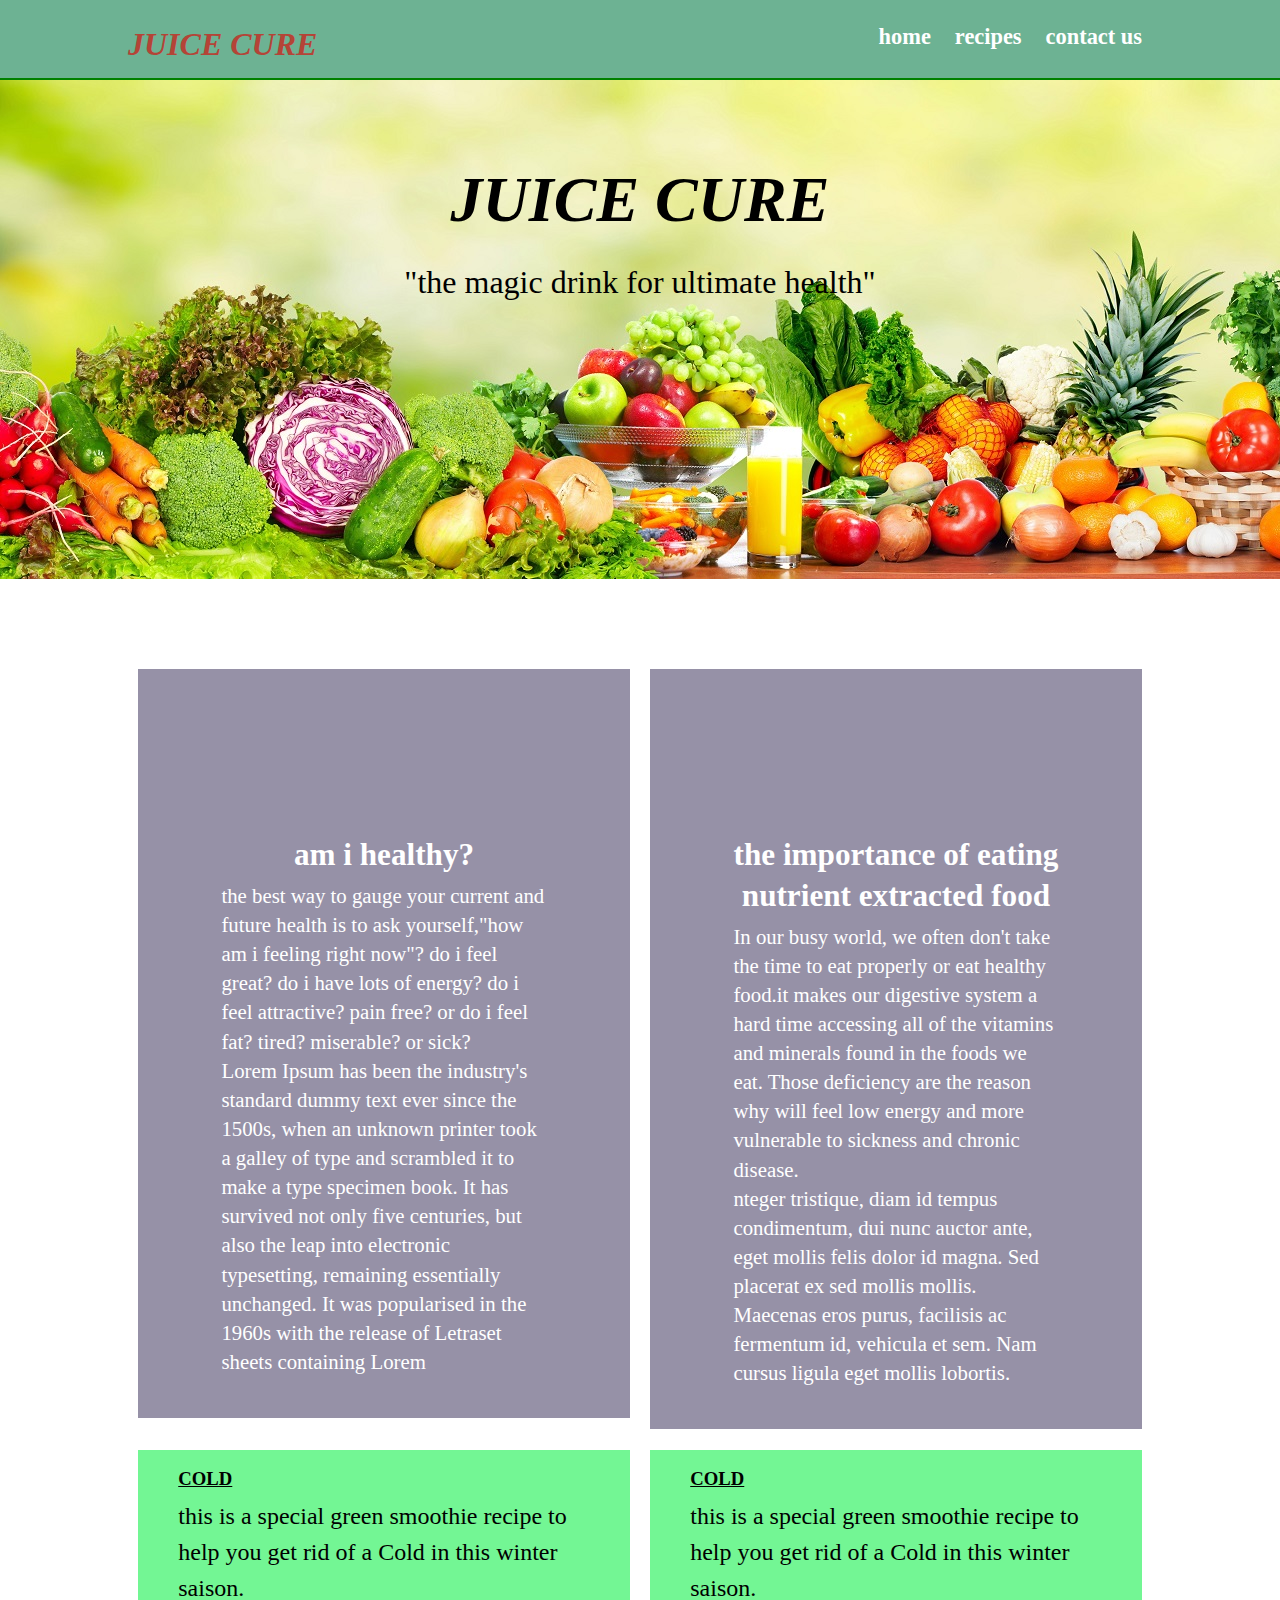
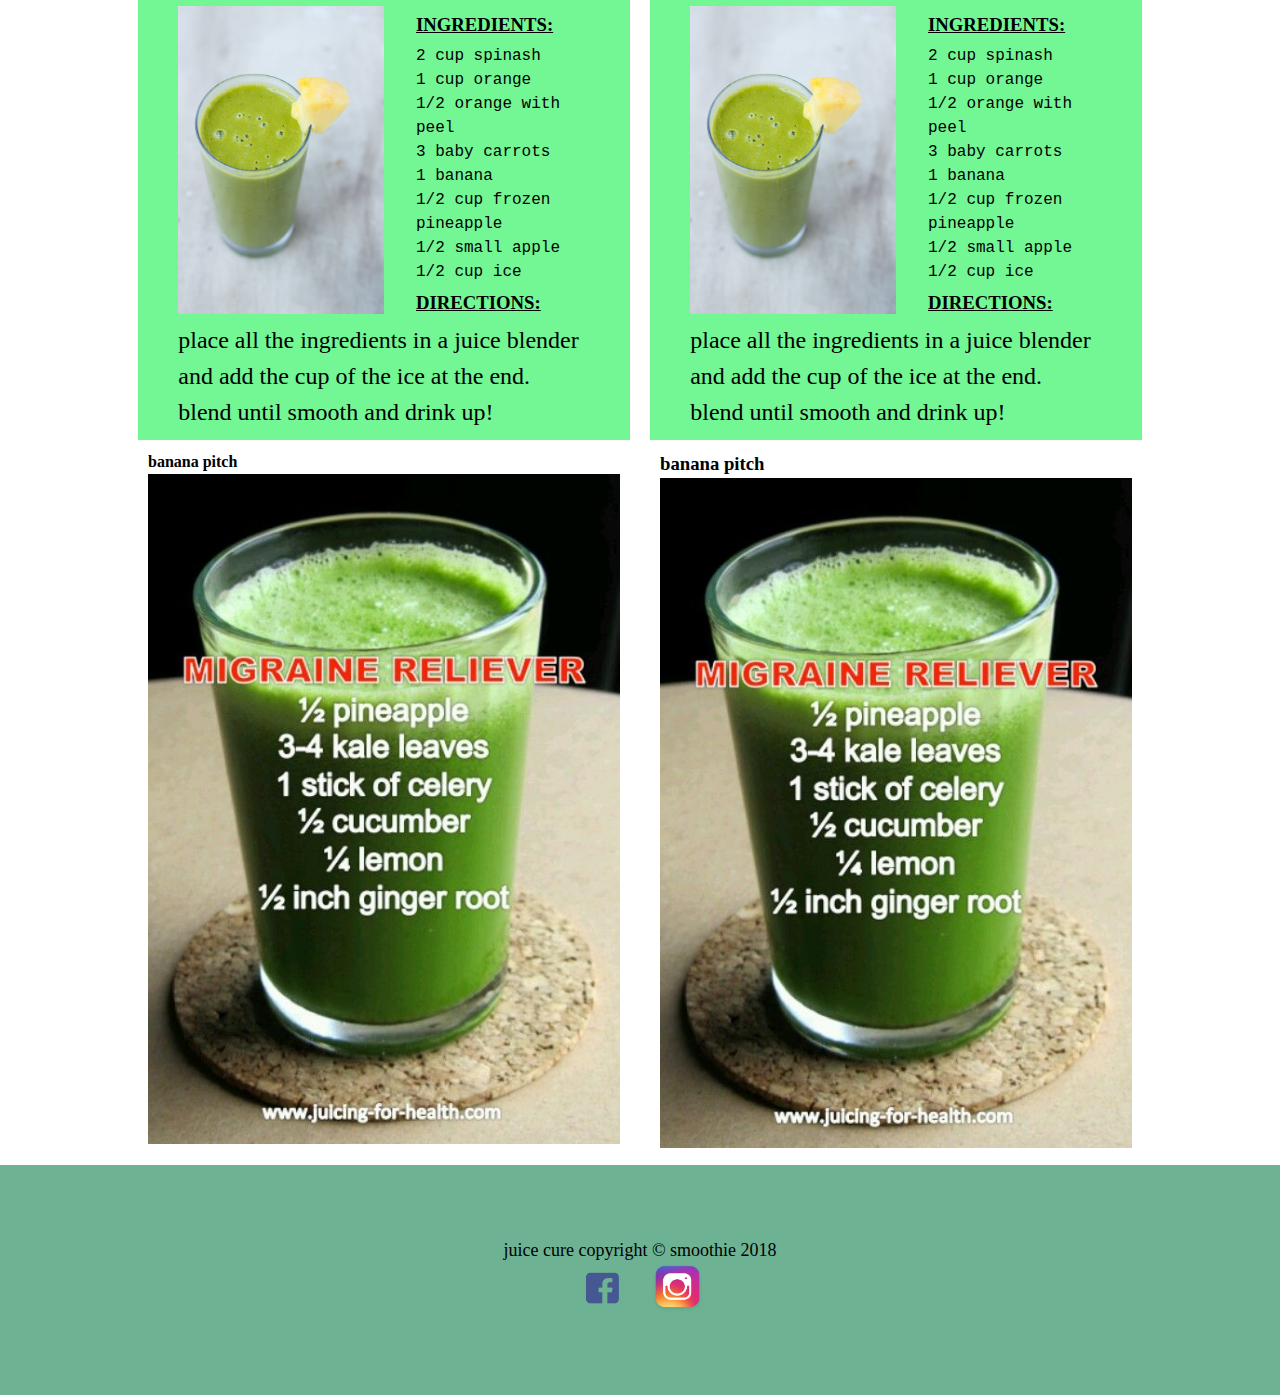
<file: unit 8/index.html>
<!DOCTYPE html>
<html>
<head>
          <meta charset="utf-8">
          <meta name="viewport" content="width=device-width, initial-scale=1">
          <title>JUICE CURE</title>
          <link href="css/style.css" rel="stylesheet" type="text/css">
          <link href="css/style.css" rel="stylesheet" type="reset/css">
</head>

<body>
     <header>
        <div class="contenaire">
             <div id="logo">
                 <h1>JUICE CURE</h1>
             </div>
             
             <nav>
                 <a href="#">home</a>
                 <a href="#recipes">recipes</a>
                 <a href="#">contact us</a>
             </nav>   
        </div>
     </header>
    
  
     <aside id="title">
             <div class="contenaire">
                 <h1 id="lol">JUICE CURE</h1>
                 <p>"the magic drink for ultimate health"</p>
             </div>

     </aside>
      

  <div id="wrapper">

     <section id="main" class="clearfix"> 
               <div class="contenaire">
                <div class="box">
                  <h2>am i healthy?</h2>
                  <p>the best way to gauge your current and future health is to ask yourself,"how am i feeling right now"? do i feel great? do i have lots of energy? do i feel attractive? pain free? or do i feel fat? tired? miserable? or sick?</p>

                  <p> Lorem Ipsum has been the industry's standard dummy text ever since the 1500s, when an unknown printer took a galley of type and scrambled it to make a type specimen book. It has survived not only five centuries, but also the leap into electronic typesetting, remaining essentially unchanged. It was popularised in the 1960s with the release of Letraset sheets containing Lorem </p>
                </div>

                <div class="box" >
                 <h2>the importance of eating nutrient extracted food</h2>
                 <p>In our busy world, we often don't take the time to eat properly or eat healthy food.it makes our digestive system a hard  time accessing all of the vitamins and minerals found in the foods we eat. Those deficiency are the reason why will feel low energy and more vulnerable to sickness and chronic disease.</p>

                 <p>nteger tristique, diam id tempus condimentum, dui nunc auctor ante, eget mollis felis dolor id magna. Sed placerat ex sed mollis mollis. Maecenas eros purus, facilisis ac fermentum id, vehicula et sem. Nam cursus ligula eget mollis lobortis.</p>
               </div>    
             </div>
    </section>



    <section id="first" class="clearfix">
            <div class="contenaire">
               <div class="demo">
                <h3>COLD</h3>
                <p>this is a special green smoothie recipe to help you get rid of a Cold in this winter saison.</p>
                <img src="images/cold.jpg" alt="Smoothie for curing the common cold">  
                <h3>INGREDIENTS:</h3>
                <ul>
                        <li>2 cup spinash</li>
                        <li>1 cup orange</li>
                        <li>1/2 orange with peel</li>
                        <li>3 baby carrots</li>
                        <li>1 banana</li>
                        <li>1/2 cup frozen pineapple</li>
                        <li>1/2 small apple</li>
                        <li>1/2 cup ice</li>
                </ul>     
                <h3>DIRECTIONS:</h3>  
                <p>place all the ingredients in a juice blender and add the cup of the ice at the end.<br>blend until smooth and drink up!</p> 
              </div>

              <div class="demo">
                 <h3>COLD</h3>
                 <p>this is a special green smoothie recipe to help you get rid of a Cold in this winter saison.</p>
                 <img src="images/cold.jpg" alt="Smoothie for curing the common cold">  
                 <h3>INGREDIENTS:</h3>
                    <ul>
                          <li>2 cup spinash</li>
                          <li>1 cup orange</li>
                          <li>1/2 orange with peel</li>
                          <li>3 baby carrots</li>
                          <li>1 banana</li>
                          <li>1/2 cup frozen pineapple</li>
                          <li>1/2 small apple</li>
                          <li>1/2 cup ice</li>
                    </ul>     
                 <h3>DIRECTIONS:</h3>  
                 <p>place all the ingredients in a juice blender and add the cup of the ice at the end.<br>blend until smooth and drink up!</p> 
              </div>
            </div>
   </section>

    <section id="second" class="clearfix">
        <div class="contenaire">
            <div class="photo">
                   <h4>banana pitch</h4>   
                 <img src="images/migraine.jpg" alt="banana pitch" >
                 
             </div>


             <div class="photo">
                         <h3>banana pitch</h3>   
                         <img src="images/migraine.jpg" alt="banana pitch" >
                         
             </div>
         
          </div>
    </section>

</div>
</body>
 <footer> 
     <div>
        <p>juice cure copyright &copy; smoothie 2018</p>
        <a href="https://www.facebook.com/"><img src="images/fb-logo.png" atl="facebook"></a>
        <a href="https://www.instagram.com/drinkingtohealth/?hl=en"><img src="images/instagram.png" alt="instagram"></a>
      </div>  
    
 </footer>

</html>
</file>
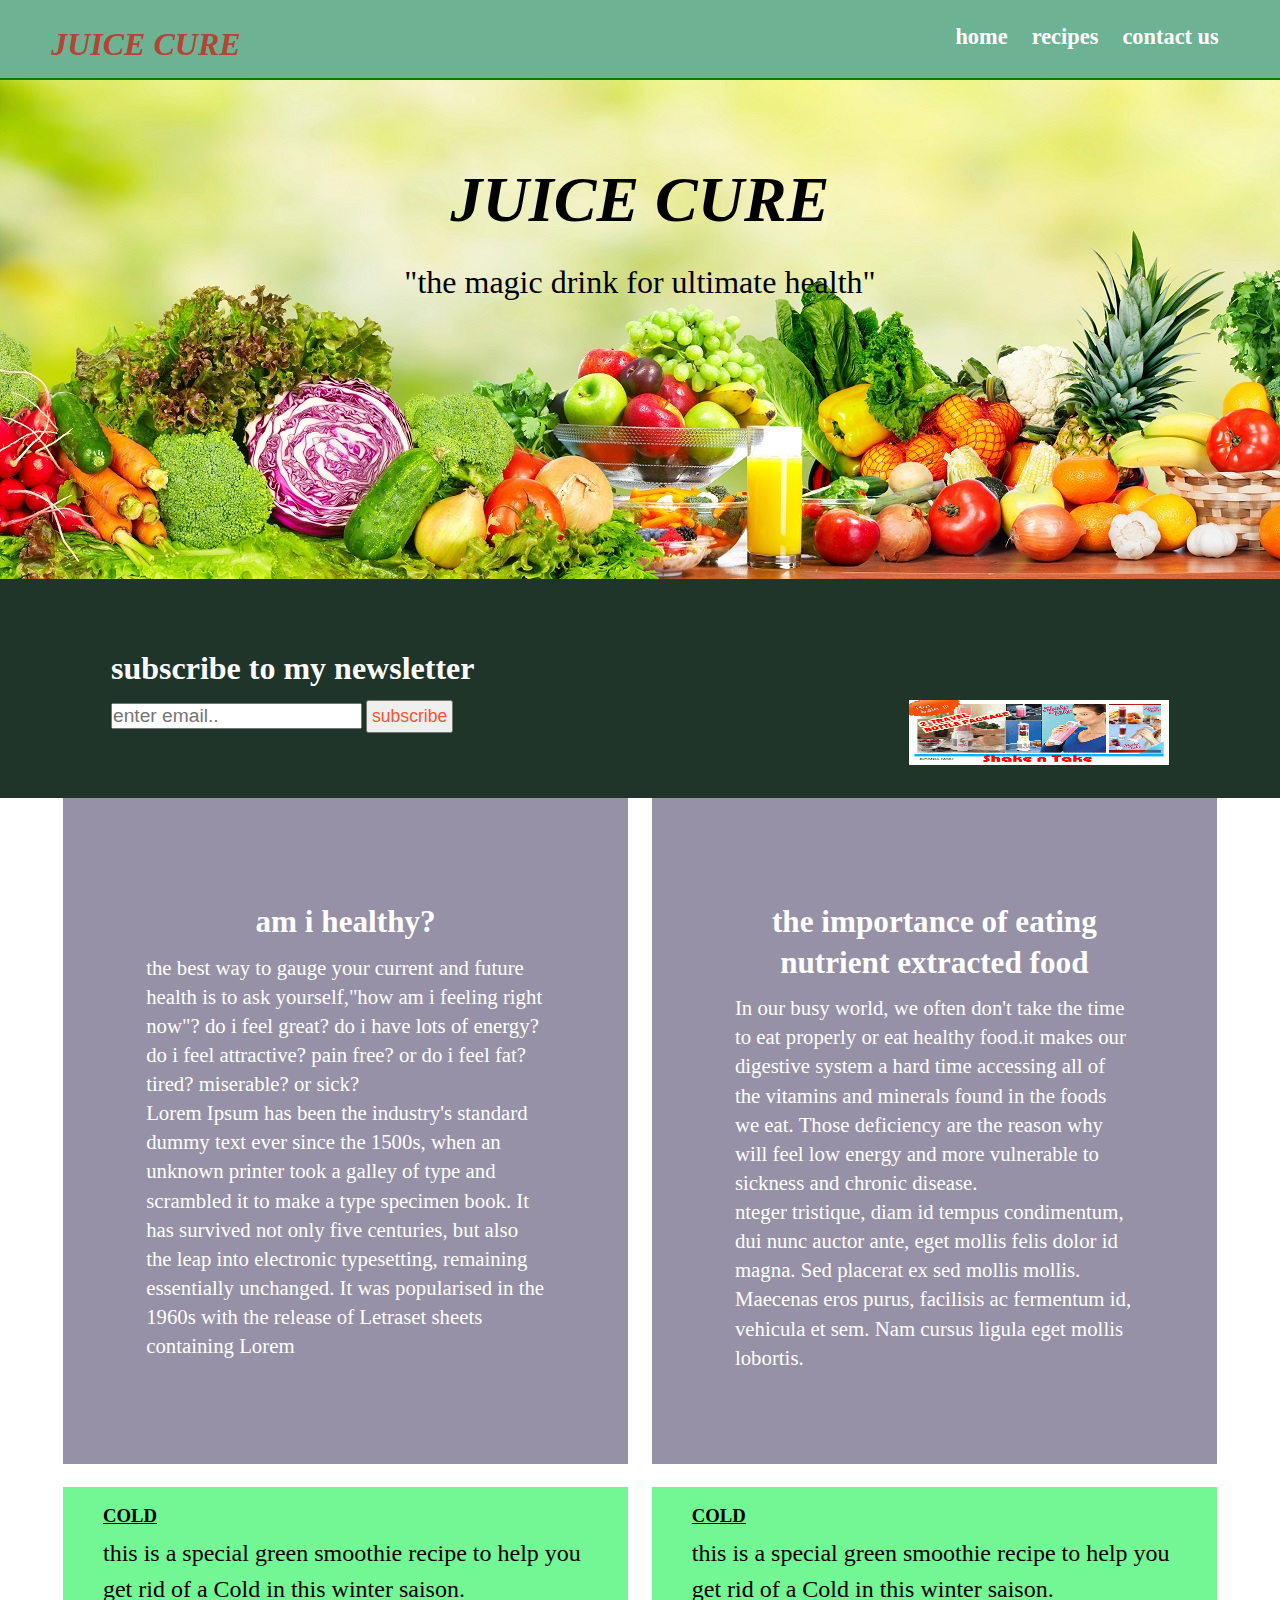
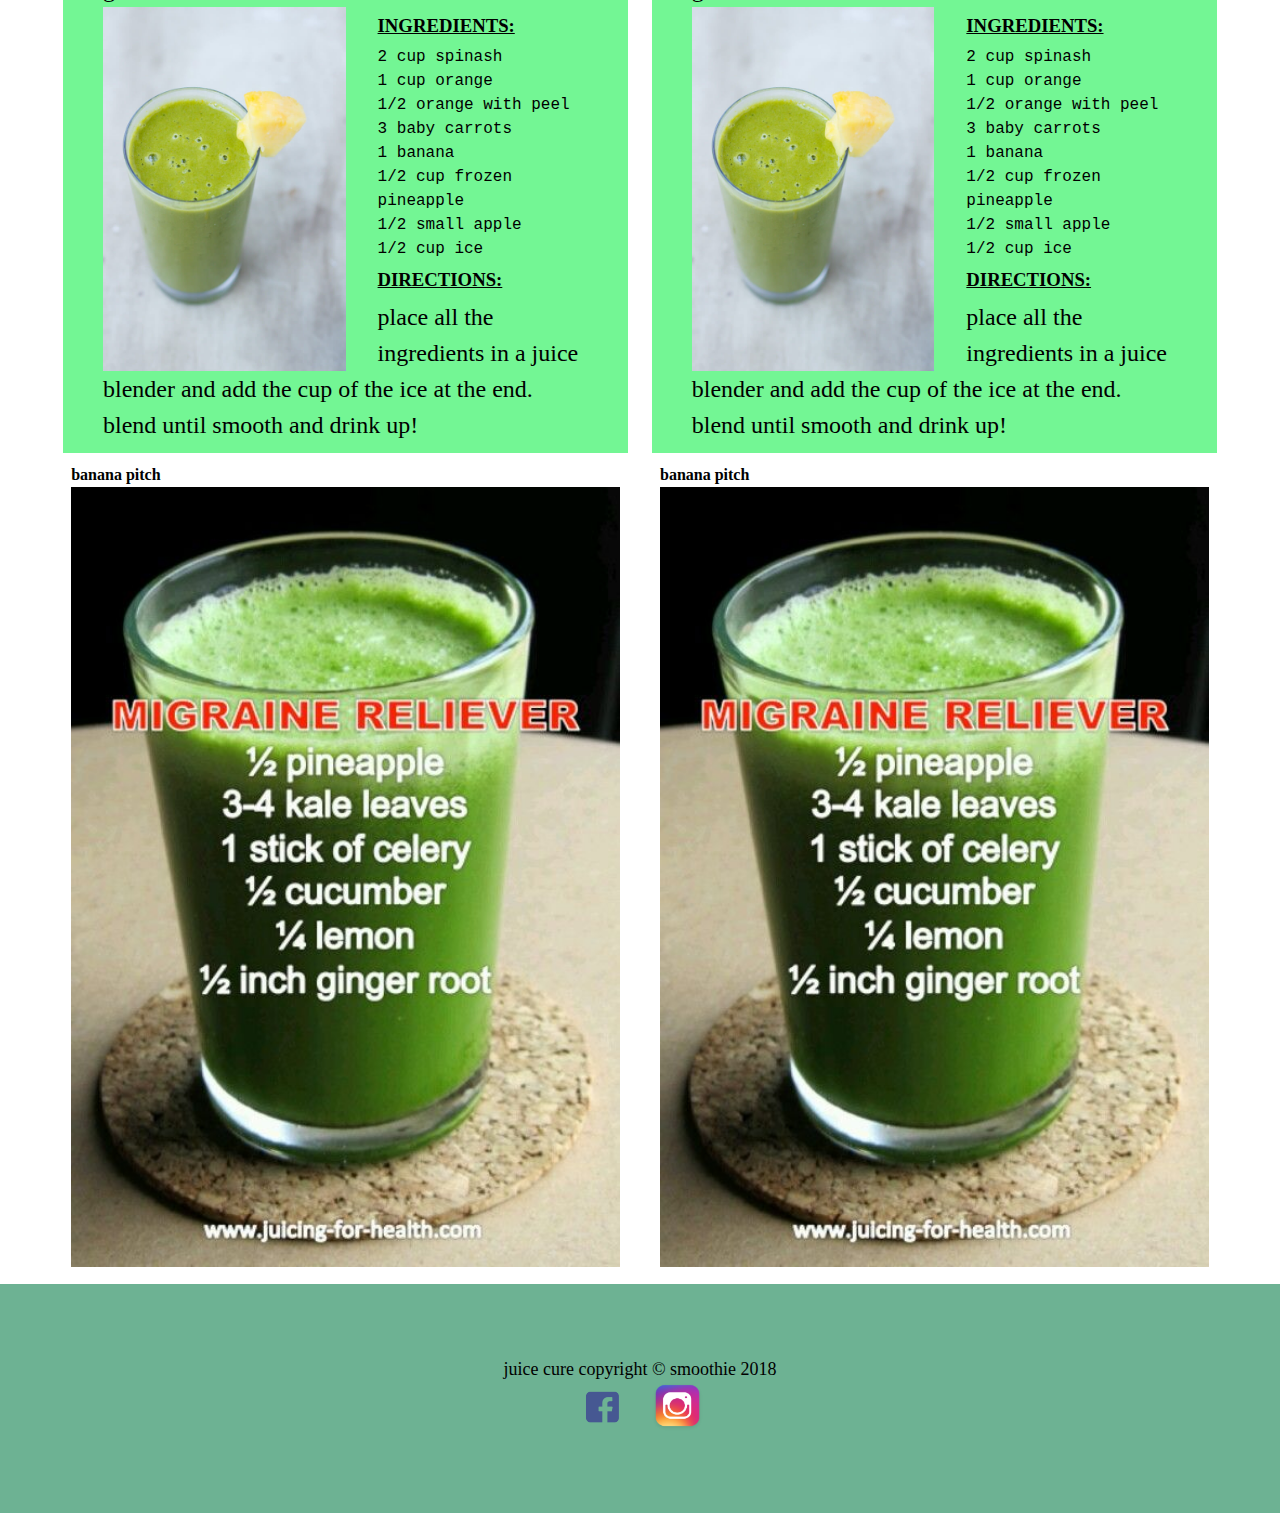
<file: unit 9 final project/index.html>
<!DOCTYPE html>
<html>
<head>
          <meta charset="utf-8">
          <meta name="viewport" content="width=device-width, initial-scale=1">
          <title>JUICE CURE</title>
          <link href="css/style.css" rel="stylesheet" type="text/css">
          <link href="css/style.css" rel="stylesheet" type="reset/css">
</head>

<body>
     <header>
        <div class="contenaire">
             <div id="logo">
                 <h1>JUICE CURE</h1>
             </div>
             
             <nav>
                 <a href="#">home</a>
                 <a href="#">recipes</a>
                 <a href="#">contact us</a>
             </nav>   
        </div>
     </header>
    
  
     <aside id="title">
             <div class="contenaire">
                 <h1 id="lol">JUICE CURE</h1>
                 <p>"the magic drink for ultimate health"</p>
             </div>

     </aside>

     <section id="newsletter"> 
       <div class="contenaire">
            <h1>subscribe to my newsletter</h1>
            <img src="images/shake.gif" atl="advertise">
          <form>   
            <input type="email" name="email" placeholder="enter email..">
            <button type="submit" class="edit">subscribe</button>
          </form>
      </div>
     </section>
      

  <div id="wrapper">

     <section id="main" class="clearfix"> 
               <div class="contenaire">
                <div class="box">
                  <h2>am i healthy?</h2>
                  <p>the best way to gauge your current and future health is to ask yourself,"how am i feeling right now"? do i feel great? do i have lots of energy? do i feel attractive? pain free? or do i feel fat? tired? miserable? or sick?</p>

                  <p> Lorem Ipsum has been the industry's standard dummy text ever since the 1500s, when an unknown printer took a galley of type and scrambled it to make a type specimen book. It has survived not only five centuries, but also the leap into electronic typesetting, remaining essentially unchanged. It was popularised in the 1960s with the release of Letraset sheets containing Lorem </p>
                </div>

                <div class="box" >
                 <h2>the importance of eating nutrient extracted food</h2>
                 <p>In our busy world, we often don't take the time to eat properly or eat healthy food.it makes our digestive system a hard  time accessing all of the vitamins and minerals found in the foods we eat. Those deficiency are the reason why will feel low energy and more vulnerable to sickness and chronic disease.</p>

                 <p>nteger tristique, diam id tempus condimentum, dui nunc auctor ante, eget mollis felis dolor id magna. Sed placerat ex sed mollis mollis. Maecenas eros purus, facilisis ac fermentum id, vehicula et sem. Nam cursus ligula eget mollis lobortis.</p>
               </div>    
             </div>
    </section>



    <section id="first" class="clearfix">
            <div class="contenaire">
               <div class="demo">
                <h3>COLD</h3>
                <p>this is a special green smoothie recipe to help you get rid of a Cold in this winter saison.</p>
                <img src="images/cold.jpg" alt="Smoothie for curing the common cold">  
                <h3>INGREDIENTS:</h3>
                <ul>
                        <li>2 cup spinash</li>
                        <li>1 cup orange</li>
                        <li>1/2 orange with peel</li>
                        <li>3 baby carrots</li>
                        <li>1 banana</li>
                        <li>1/2 cup frozen pineapple</li>
                        <li>1/2 small apple</li>
                        <li>1/2 cup ice</li>
                </ul>     
                <h3>DIRECTIONS:</h3>  
                <p>place all the ingredients in a juice blender and add the cup of the ice at the end.<br>blend until smooth and drink up!</p> 
              </div>

              <div class="demo">
                 <h3>COLD</h3>
                 <p>this is a special green smoothie recipe to help you get rid of a Cold in this winter saison.</p>
                 <img src="images/cold.jpg" alt="Smoothie for curing the common cold">  
                 <h3>INGREDIENTS:</h3>
                    <ul>
                          <li>2 cup spinash</li>
                          <li>1 cup orange</li>
                          <li>1/2 orange with peel</li>
                          <li>3 baby carrots</li>
                          <li>1 banana</li>
                          <li>1/2 cup frozen pineapple</li>
                          <li>1/2 small apple</li>
                          <li>1/2 cup ice</li>
                    </ul>     
                 <h3>DIRECTIONS:</h3>  
                 <p>place all the ingredients in a juice blender and add the cup of the ice at the end.<br>blend until smooth and drink up!</p> 
              </div>
            </div>
   </section>

    <section id="second" class="clearfix">
        <div class="contenaire">
            <div class="photo">
                   <h4>banana pitch</h4>   
                 <img src="images/migraine.jpg" alt="banana pitch" >
                 
             </div>


             <div class="photo">
                         <h4>banana pitch</h4>   
                         <img src="images/migraine.jpg" alt="banana pitch" >
                         
             </div>
         
          </div>
    </section>

</div>
 <footer> 
     <div>
        <p>juice cure copyright &copy; smoothie 2018</p>
        <a href="https://www.facebook.com/" target="_blank"><img src="images/fb-logo.png" atl="facebook"></a>
        <a href="https://www.instagram.com/drinkingtohealth/?hl=en"><img src="images/instagram.png" alt="instagram"></a>
      </div>  
    
 </footer>
</body>


</html>
</file>
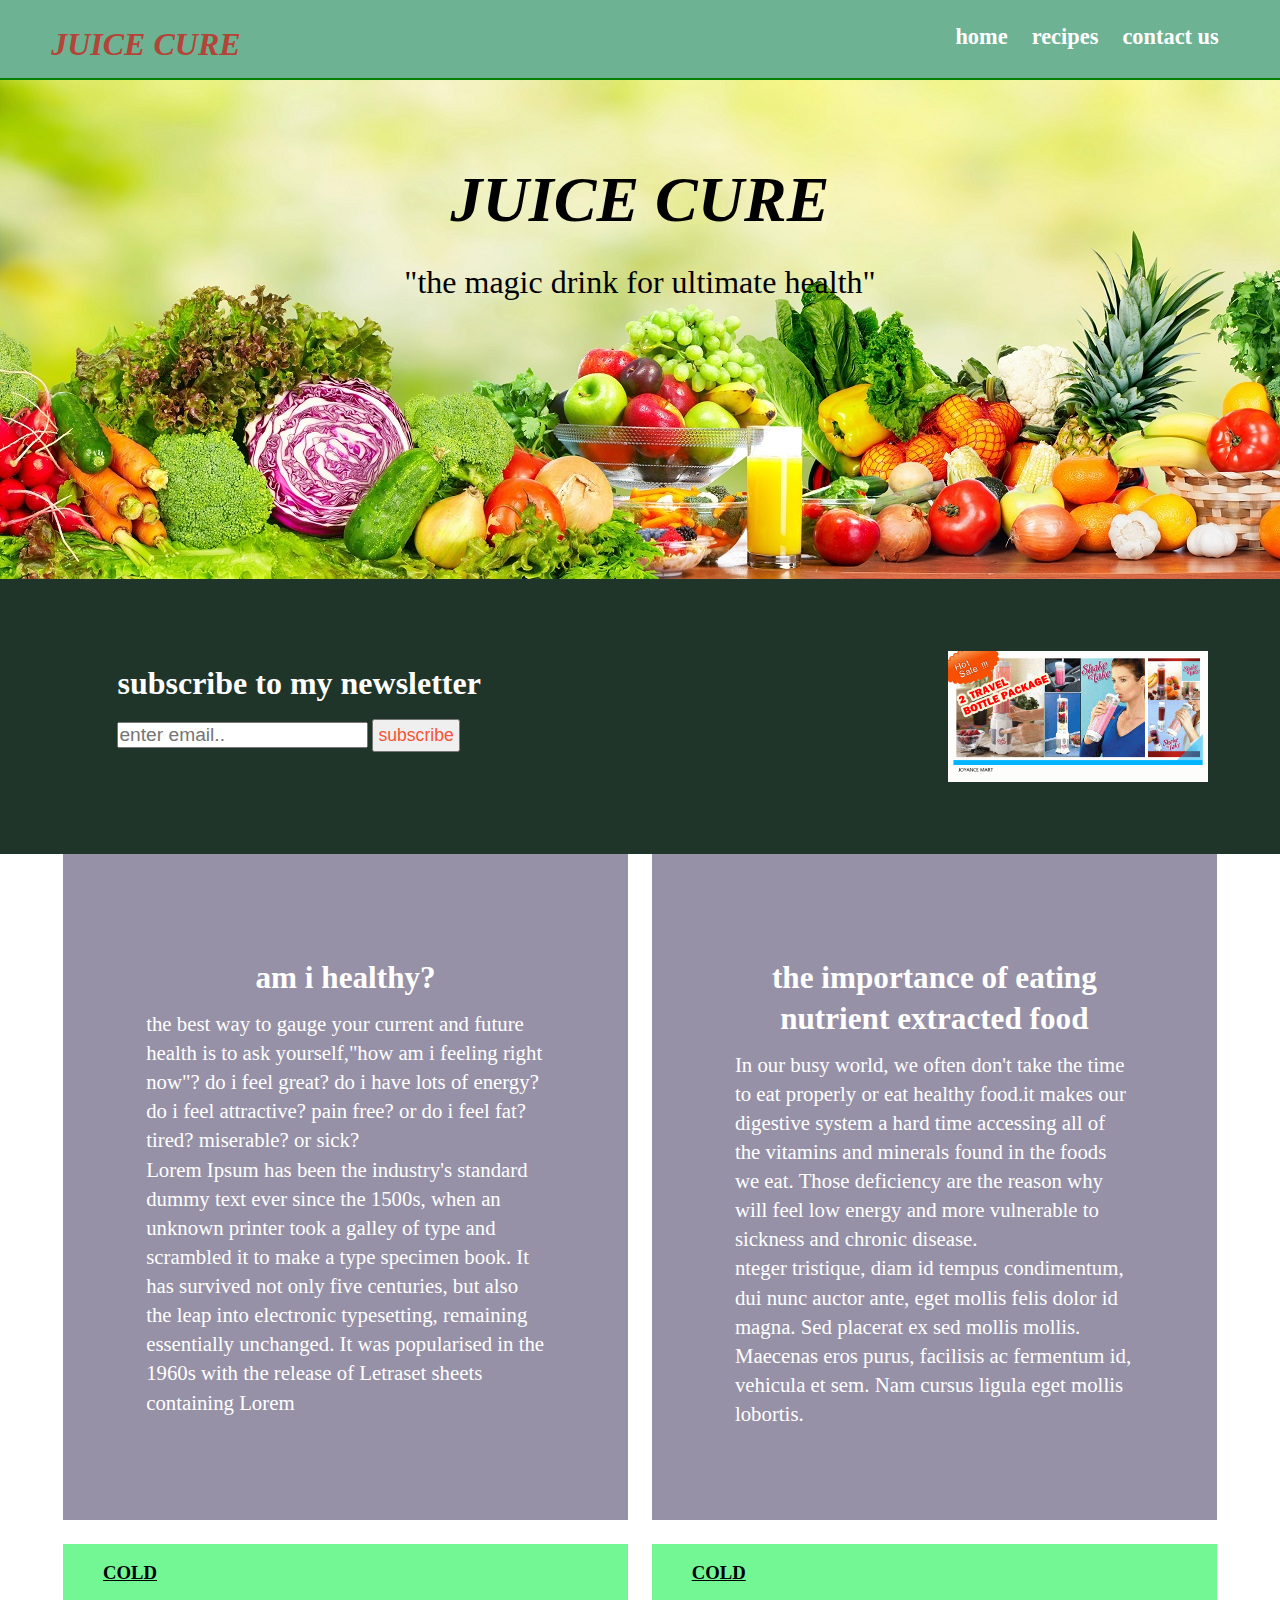
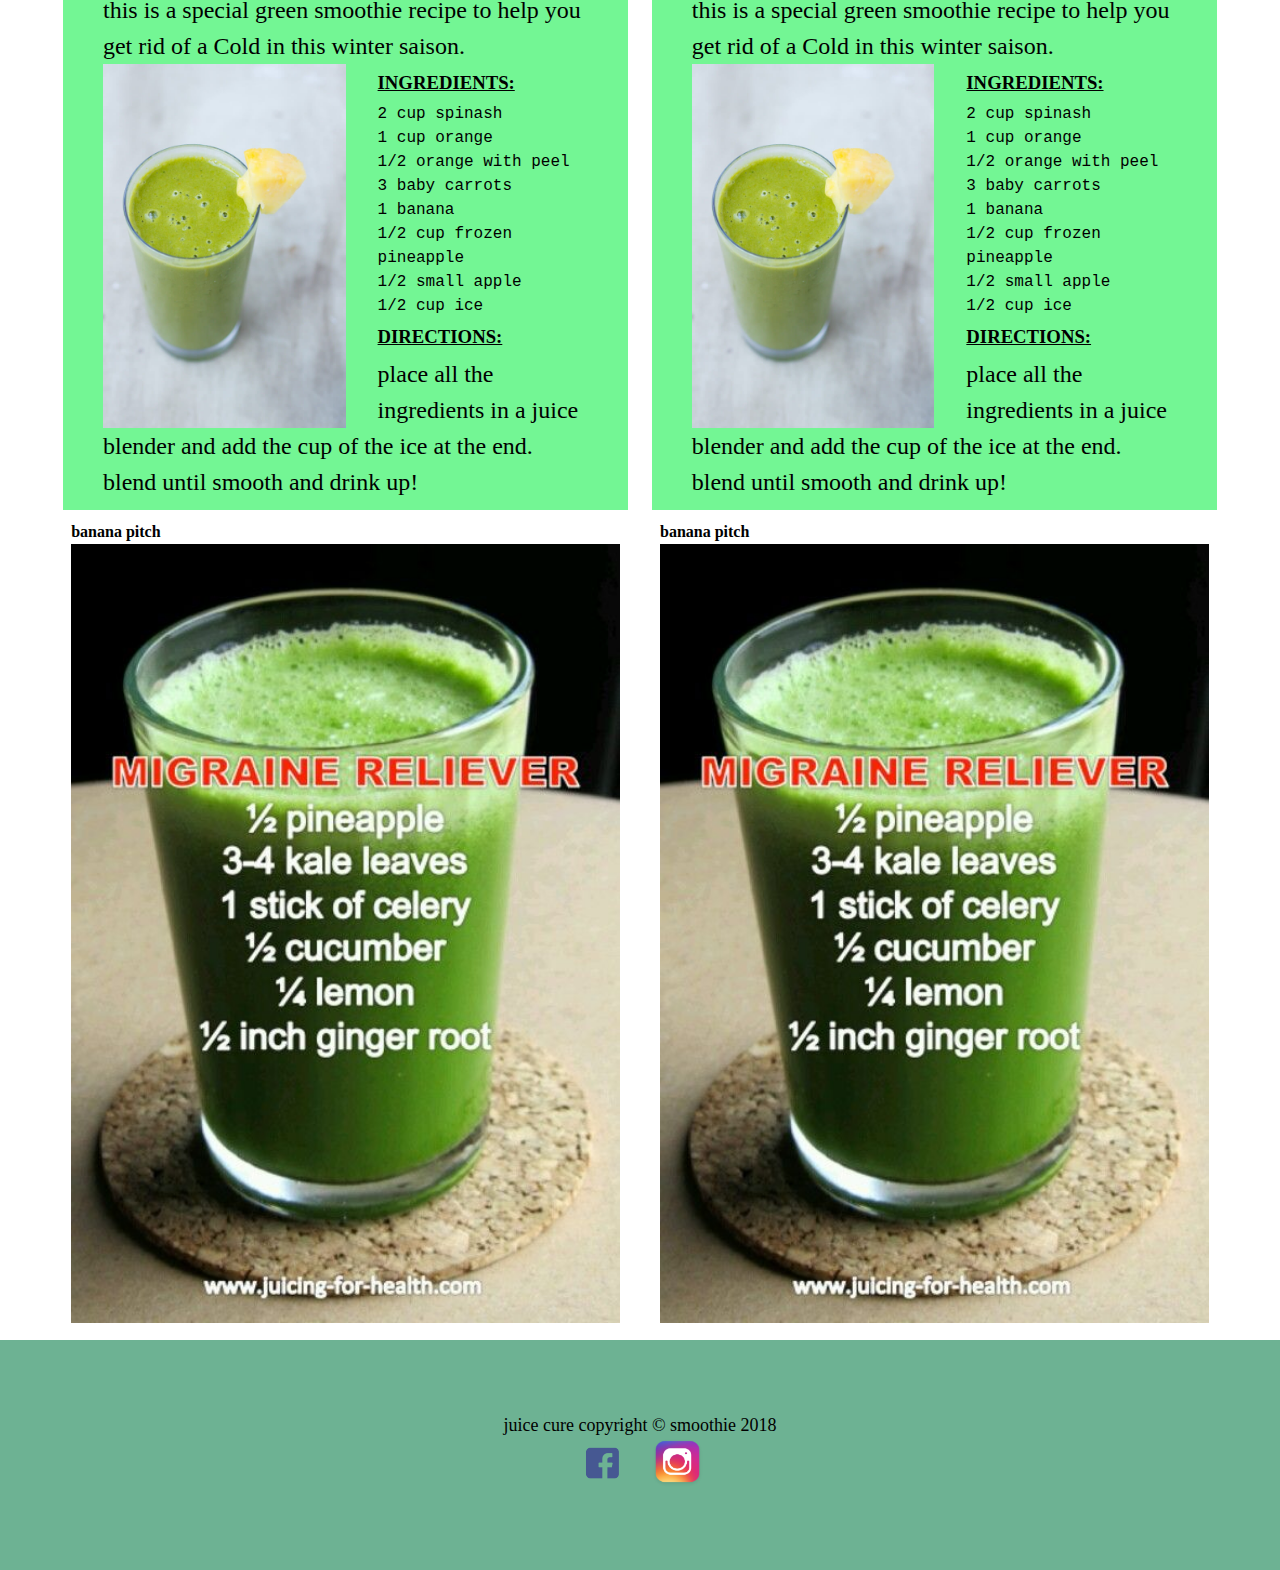
<file: unit 9/index.html>
<!DOCTYPE html>
<html>
<head>
          <meta charset="utf-8">
          <meta name="viewport" content="width=device-width, initial-scale=1">
          <title>JUICE CURE</title>
          <link href="css/style.css" rel="stylesheet" type="text/css">
          <link href="css/style.css" rel="stylesheet" type="reset/css">
</head>

<body>
     <header>
        <div class="contenaire">
             <div id="logo">
                 <h1>JUICE CURE</h1>
             </div>
             
             <nav>
                 <a href="#">home</a>
                 <a href="#">recipes</a>
                 <a href="#">contact us</a>
             </nav>   
        </div>
     </header>
    
  
     <aside id="title">
             <div class="contenaire">
                 <h1 id="lol">JUICE CURE</h1>
                 <p>"the magic drink for ultimate health"</p>
             </div>

     </aside>

     <section id="newsletter" class="clearfix"> 
       <div  class="contenaire">
          <form>  
           <h1>subscribe to my newsletter</h1>
            <input type="email" name="email" placeholder="enter email..">
            <button type="submit" class="edit">subscribe</button>
          </form>
      </div>
      <img src="images/shake.gif" atl="advertise">
     </section>
      

  <div id="wrapper">

     <section id="main" class="clearfix"> 
               <div class="contenaire">
                <div class="box">
                  <h2>am i healthy?</h2>
                  <p>the best way to gauge your current and future health is to ask yourself,"how am i feeling right now"? do i feel great? do i have lots of energy? do i feel attractive? pain free? or do i feel fat? tired? miserable? or sick?</p>

                  <p> Lorem Ipsum has been the industry's standard dummy text ever since the 1500s, when an unknown printer took a galley of type and scrambled it to make a type specimen book. It has survived not only five centuries, but also the leap into electronic typesetting, remaining essentially unchanged. It was popularised in the 1960s with the release of Letraset sheets containing Lorem </p>
                </div>

                <div class="box" >
                 <h2>the importance of eating nutrient extracted food</h2>
                 <p>In our busy world, we often don't take the time to eat properly or eat healthy food.it makes our digestive system a hard  time accessing all of the vitamins and minerals found in the foods we eat. Those deficiency are the reason why will feel low energy and more vulnerable to sickness and chronic disease.</p>

                 <p>nteger tristique, diam id tempus condimentum, dui nunc auctor ante, eget mollis felis dolor id magna. Sed placerat ex sed mollis mollis. Maecenas eros purus, facilisis ac fermentum id, vehicula et sem. Nam cursus ligula eget mollis lobortis.</p>
               </div>    
             </div>
    </section>



    <section id="first" class="clearfix">
            <div class="contenaire">
               <div class="demo">
                <h3>COLD</h3>
                <p>this is a special green smoothie recipe to help you get rid of a Cold in this winter saison.</p>
                <img src="images/cold.jpg" alt="Smoothie for curing the common cold">  
                <h3>INGREDIENTS:</h3>
                <ul>
                        <li>2 cup spinash</li>
                        <li>1 cup orange</li>
                        <li>1/2 orange with peel</li>
                        <li>3 baby carrots</li>
                        <li>1 banana</li>
                        <li>1/2 cup frozen pineapple</li>
                        <li>1/2 small apple</li>
                        <li>1/2 cup ice</li>
                </ul>     
                <h3>DIRECTIONS:</h3>  
                <p>place all the ingredients in a juice blender and add the cup of the ice at the end.<br>blend until smooth and drink up!</p> 
              </div>

              <div class="demo">
                 <h3>COLD</h3>
                 <p>this is a special green smoothie recipe to help you get rid of a Cold in this winter saison.</p>
                 <img src="images/cold.jpg" alt="Smoothie for curing the common cold">  
                 <h3>INGREDIENTS:</h3>
                    <ul>
                          <li>2 cup spinash</li>
                          <li>1 cup orange</li>
                          <li>1/2 orange with peel</li>
                          <li>3 baby carrots</li>
                          <li>1 banana</li>
                          <li>1/2 cup frozen pineapple</li>
                          <li>1/2 small apple</li>
                          <li>1/2 cup ice</li>
                    </ul>     
                 <h3>DIRECTIONS:</h3>  
                 <p>place all the ingredients in a juice blender and add the cup of the ice at the end.<br>blend until smooth and drink up!</p> 
              </div>
            </div>
   </section>

    <section id="second" class="clearfix">
        <div class="contenaire">
            <div class="photo">
                   <h4>banana pitch</h4>   
                 <img src="images/migraine.jpg" alt="banana pitch" >
                 
             </div>


             <div class="photo">
                         <h4>banana pitch</h4>   
                         <img src="images/migraine.jpg" alt="banana pitch" >
                         
             </div>
         
          </div>
    </section>

</div>
 <footer> 
     <div>
        <p>juice cure copyright &copy; smoothie 2018</p>
        <a href="https://www.facebook.com/" target="_blank"><img src="images/fb-logo.png" atl="facebook"></a>
        <a href="https://www.instagram.com/drinkingtohealth/?hl=en"><img src="images/instagram.png" alt="instagram"></a>
      </div>  
    
 </footer>
</body>


</html>
</file>
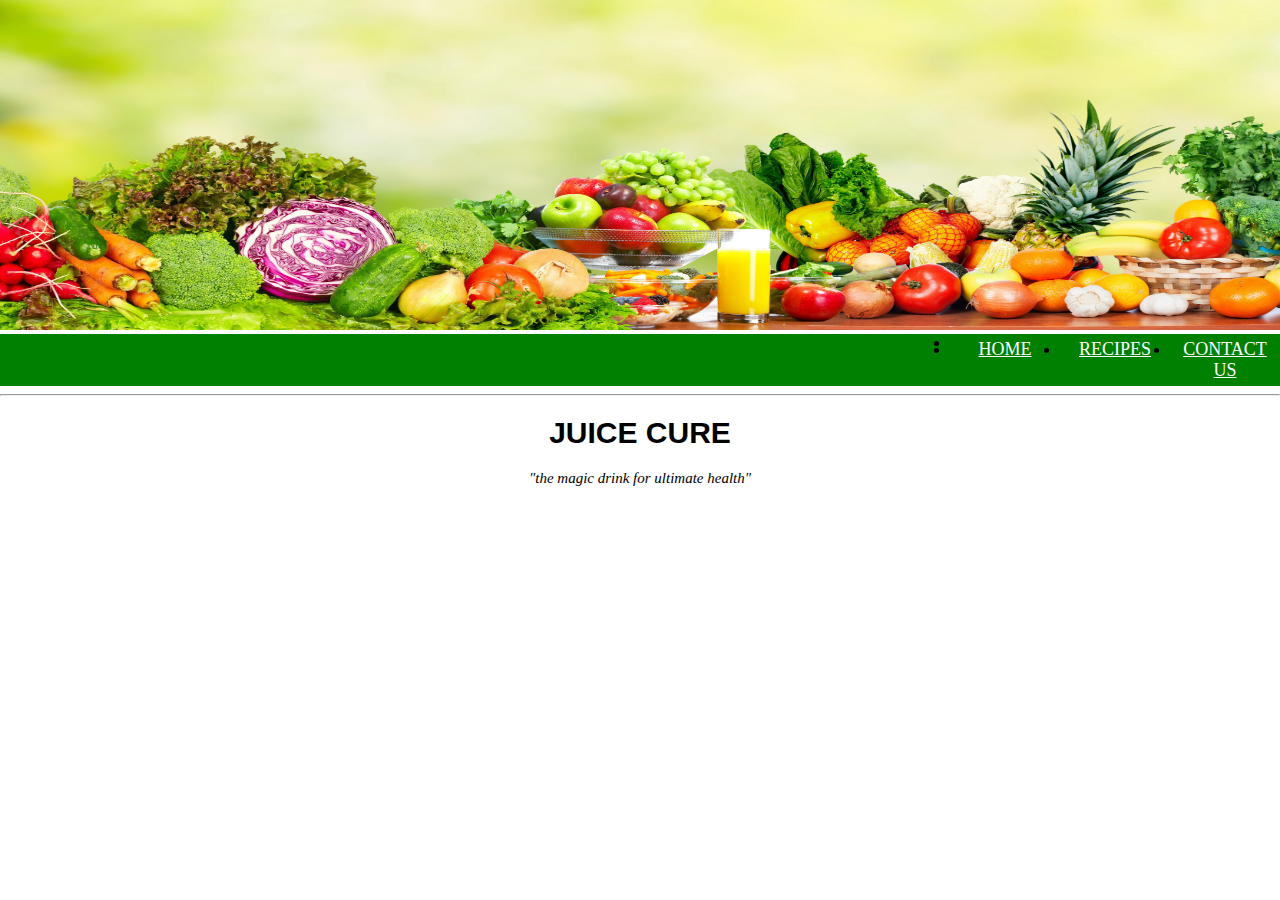
<file: unit3/index.html>
<!DOCTYPE html>
<html>
<head>
     <title>JUICE CURE</title>
     <link href="css/style.css" rel="stylesheet" type="text/css">
</head>


<body>
  <div class="container">
  <img src="smoothie.jpg" atl"Norway" width="100%" height="330px">
 
  </div>
  <div class="nav">
    
       <li><a href="#">contact us</a></li>
       <li><a href="#">recipes</a></li>
       <li><a href="#">home</a><li>
     
    </div>

<hr>
       <h1 id="main">JUICE CURE</h1>
       <p>"the magic drink for ultimate health"</P>
    </div>
</body>

</html>
</file>
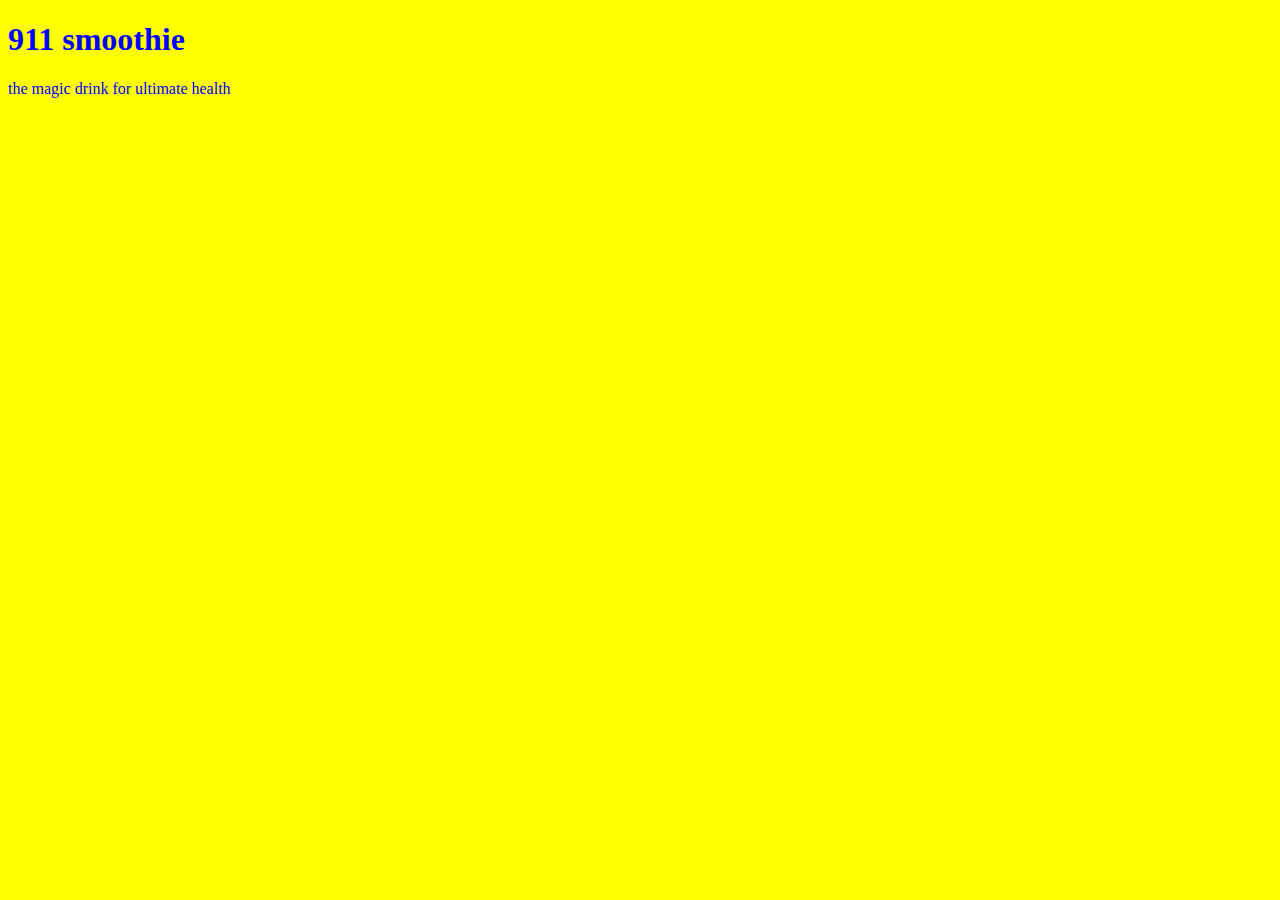
<file: unit_1/index.html>
<!DOCTYPE HTML>
<html>
  <head>
     <title>911 smoothie</title>
     <link rel="stylesheet" type="text/css" href="css/style.css">
  </head>
  <body>
     <h1>911 smoothie</h1>
     <p>the magic drink for ultimate health</p>
  </body>
</html>
</file>
<file: unit 8/css/style.css>
@import url('https://fonts.googleapis.com/css?family=Lora');
* {margin:0;padding:0;box-sizing:border-box;}
 
 body{
    font-family: georgia, serif;
    font-size: 18px;
    line-height: 1.5;
 }

 
header {
   background-color: #6DB293;
   margin:0;
   padding: 20px 0;
   min-height: 80px;
   border-bottom: 2px solid green;
 }
 #wrapper{
 }

.contenaire {
     width: 80%;
     margin: auto;
     font-size: 16px;
     
}

#logo h1 {
   font-style: italic;
   float: left;
   color:#B44437;
}


 nav{
  display : inline;
  float:right;
  margin-bottom: ;
  text-align: center;
 }

 a{
  text-decoration: none;
  padding: 0 10px 20px 10px;
  font-size: 1.4em;
  color: white;
  font-weight: bold;
  margin-bottom: 10px;
 }
 a:hover {
     color:#F4B26E  ;
 }

 #title {
     background-image: url("../images/smoothie.jpg");
     background-size: cover;
     background-repeat: no-repeat;
     font-size: 2em;
     min-height:499px;
     padding: 2em 0 0;
     text-align: center;
     margin-bottom: 0;
 }
 #title p{
    font-size: 2em;

 }
 #lol {
    font-size: 4em;
    font-weight: bold;
    font-style: italic;
    margin-bottom: 10px;
 }

 #main {
  color: white;
  margin: 0em 0 5em 0;
  display: inline block;
 }
 .box{
    width: 48%;
   background-color: #9691A7;
    float: left;
    margin: 0% 1% 2%;
    padding: 8em 4em 2em 4em;
    line-height: 1.4em;
    font-size: 1.3em;
    min-height: 32em;
  }
  .box h2{
     padding-bottom: 5px;
     text-align: center;
     line-height: 1.3em;
  }


  #first {
    background-color: white;
    display: inline block
    

  }
  .demo {
     width: 48%;
     background-color: #73F694;
     padding: 10px 40px 10px 40px;
     margin: 0 1%;
     float:left;
  }
  .demo p {
    /* width: 70%; */
    font-size: 1.5em;
  }
  .demo h3 {
        text-transform: uppercase;
        text-decoration: underline;
        font-weight: bold;
        font-family: lobster;
        padding: 5px 0;
  }
  .demo img {
       width: 50%;
       /* height:40%; */
       float: left;
       margin-right: 2em;
  }    

  ul {
    margin: 0;

  }
  li {
     list-style: none;
     font-family:courier;
  }
  #second {
    margin-top:20px;
    display: inline;
  }
  .photo {
     padding: 10px 20px;
     float: left;
     width: 50%;
  }
  .photo img{
      width: 100%;
  }
  .photo h4
  .clearfix:after {
    visibility: hidden;
    display: block;
    font-size: 0;
    content: " ";
    clear: both;
    height: 0;
}

footer{
   background-color: #6DB293;
   padding: 20px
   margin-top:5px;
   clear: both;
}
footer{
    text-align: center;
    padding: 4em 0;
    
}
footer img{
      width: 2em;
      height: 1.9em;
      margin: 0 auto;
      
}
@media only screen and (max-width: 768px) {
  .box, .demo ,.photo {
     float: none;
     width: auto;
  }
#logo h1 {
  float: none;

}
 nav {
  float : none;
 }
  }
</file>
<file: unit 9 final project/css/style.css>
@import url('https://fonts.googleapis.com/css?family=Lora');
* {margin:0;padding:0;box-sizing:border-box;}
 
 body{
    font-family: georgia, serif;
    font-size: 18px;
    line-height: 1.5;
 }

 
header {
   background-color: #6DB293;
   margin:0;
   padding: 20px 0;
   min-height: 80px;
   border-bottom: 2px solid green;
 }


.contenaire {
     width: 92%;
     margin: auto;
     font-size: 16px;
     
}

#logo h1 {
   font-style: italic;
   float: left;
   color:#B44437;
}


 nav{
  display : inline;
  float:right;
  margin-bottom: ;
  text-align: center;
 }

 a{
  text-decoration: none;
  padding: 0 10px 20px 10px;
  font-size: 1.4em;
  color: white;
  font-weight: bold;
  margin-bottom: 10px;
 }
 a:hover {
     color:#F4B26E  ;
 }

 #title {
     background-image: url("../images/smoothie.jpg");
     background-size: cover;
     background-repeat: no-repeat;
     font-size: 2em;
     min-height:499px;
     padding: 2em 0 0;
     text-align: center;
     margin-bottom: 0;
 }
 #title p{
    font-size: 2em;

 }
 #lol {
    font-size: 4em;
    font-weight: bold;
    font-style: italic;
    margin-bottom: 10px;
 }
#newsletter {
     background-color: rgb(31, 53, 42);
    padding: 65px;
}
#newsletter h1 {
    color: white;
    font-weight: bold;
    padding-bottom: 8px;

}
#newsletter img {
    float: right;
    width: 260px;
    height: 85px;
    padding-bottom: 20px;
}
form {
    display: block;
  
}
 input{
   font-size: 1.2em;
 }
.edit{
   font-size: 1.1em;
   padding: 4px;
   color:#F65433; 
}
 #main {
  color: white;
  margin: 0;
  display: inline block;
 }
 .box{
    width: 48%;
   background-color: #9691A7;
    float: left;
    margin: 0% 1% 2%;
    padding: 5em 4em 2em 4em;
    line-height: 1.4em;
    font-size: 1.3em;
    min-height: 32em;
  }
  .box h2{
     padding-bottom: 10px;
     text-align: center;
     line-height: 1.3em;
     font-family: tahoma;
  }


  #first {
    background-color: white;
    display: inline block
    

  }
  .demo {
     width: 48%;
     background-color: #73F694;
     padding: 10px 40px 10px 40px;
     margin: 0 1%;
     float:left;
  }
  .demo p {
    /* width: 70%; */
    font-size: 1.5em;
  }
  .demo h3 {
        text-transform: uppercase;
        text-decoration: underline;
        font-weight: bold;
        font-family: lobster;
        padding: 5px 0;
  }
  .demo img {
       width: 50%;
       /* height:40%; */
       float: left;
       margin-right: 2em;
  }    

  ul {
    margin: 0;

  }
  li {
     list-style: none;
     font-family:courier;
  }
  #second {
    margin-top:20px;
    display: inline;
  }
  .photo {
     padding: 10px 20px;
     float: left;
     width: 50%;
  }
  .photo img{
      width: 100%;
  }
  .photo h4
  .clearfix:after {
    visibility: hidden;
    display: block;
    font-size: 0;
    content: " ";
    clear: both;
    height: 0;
}

footer{
   background-color: #6DB293;
   padding: 20px
   margin-top:5px;
   clear: both;
}
footer {
    text-align: center;
    padding: 4em 0;
    
}
footer img{
      width: 2em;
      height: 1.9em;
      margin: 0 auto;
      
}
@media only screen and (max-width: 768px) {
  .box, .demo ,.photo {
     float: none;
     width: auto;
  }
#logo h1 {
  float: none;

}
 nav {
  float : none;
 }
  }
</file>
<file: unit 9/css/style.css>
@import url('https://fonts.googleapis.com/css?family=Lora');
* {margin:0;padding:0;box-sizing:border-box;}
 
 body{
    font-family: georgia, serif;
    font-size: 18px;
    line-height: 1.5;
 }

 
header {
   background-color: #6DB293;
   margin:0;
   padding: 20px 0;
   min-height: 80px;
   border-bottom: 2px solid green;
 }


.contenaire {
     width: 92%;
     margin: auto;
     font-size: 16px;
     
}

#logo h1 {
   font-style: italic;
   float: left;
   color:#B44437;
}


 nav{
  display : inline;
  float:right;
  margin-bottom: ;
  text-align: center;
 }

 a{
  text-decoration: none;
  padding: 0 10px 20px 10px;
  font-size: 1.4em;
  color: white;
  font-weight: bold;
  margin-bottom: 10px;
 }
 a:hover {
     color:#F4B26E  ;
 }

 #title {
     background-image: url("../images/smoothie.jpg");
     background-size: cover;
     background-repeat: no-repeat;
     font-size: 2em;
     min-height:499px;
     padding: 2em 0 0;
     text-align: center;
     margin-bottom: 0;
 }
 #title p{
    font-size: 2em;

 }
 #lol {
    font-size: 4em;
    font-weight: bold;
    font-style: italic;
    margin-bottom: 10px;
 }
#newsletter {
     background-color: rgb(31, 53, 42);
    padding: 4em;
}
#newsletter h1 {
    color: white;
    font-weight: bold;
    padding-bottom: 12px;

}
#newsletter img {
    float: right;
    width: 260px;
}


form {
    float: left;
    padding-top: 8px;
}

 input {
   font-size: 1.2em;
 }

.edit{
   font-size: 1.1em;
   padding: 4px;
   color:#F65433; 
}
 #main {
  color: white;
  margin: 0;
  display: inline block;
 }
 .box{
    width: 48%;
   background-color: #9691A7;
    float: left;
    margin: 0% 1% 2%;
    padding: 5em 4em 2em 4em;
    line-height: 1.4em;
    font-size: 1.3em;
    min-height: 32em;
  }
  .box h2{
     padding-bottom: 10px;
     text-align: center;
     line-height: 1.3em;
     font-family: tahoma;
  }


  #first {
    background-color: white;
    display: inline block
    

  }
  .demo {
     width: 48%;
     background-color: #73F694;
     padding: 10px 40px 10px 40px;
     margin: 0 1%;
     float:left;
  }
  .demo p {
    /* width: 70%; */
    font-size: 1.5em;
  }
  .demo h3 {
        text-transform: uppercase;
        text-decoration: underline;
        font-weight: bold;
        font-family: lobster;
        padding: 5px 0;
  }
  .demo img {
       width: 50%;
       /* height:40%; */
       float: left;
       margin-right: 2em;
  }    

  ul {
    margin: 0;

  }
  li {
     list-style: none;
     font-family:courier;
  }
  #second {
    margin-top:20px;
    display: inline;
  }
  .photo {
     padding: 10px 20px;
     float: left;
     width: 50%;
  }
  .photo img{
      width: 100%;
  }
  .clearfix:after {
    visibility: hidden;
    display: block;
    font-size: 0;
    content: " ";
    clear: both;
    height: 0;
}

footer{
   background-color: #6DB293;
   padding: 20px
   margin-top:5px;
   clear: both;
}
footer {
    text-align: center;
    padding: 4em 0;
    
}
footer img{
      width: 2em;
      height: 1.9em;
      margin: 0 auto;
      
}
@media only screen and (max-width: 768px) {
  .box, .demo ,.photo {
     float: none;
     width: auto;
  }
#logo h1 {
  float: none;

}
 nav {
  float : none;
 }
  }
</file>
<file: unit3/css/style.css>
body {
	margin:0;
	background-color:none;
	border: 45px;

}
.container img {
	width: 100%;
	background-image: url("smoothie.jpg")
	height: 330px;

}
.nav {
	width: 100%;
	background-color: green;
	margin: 0;
	overflow: auto;
}
li { 
  float: right;

}
a:link{
	color:white;
	width:100px;
	display:block;
	text-align:center;
	padding:5px;
	text-transform:uppercase;
	font-size: 18px;

}
#main {
	font-size: 30px;
	font-family: arial;
	font-weight: bold;
	text-align:center;
}
p    { 
	font-size: 15px;
	font-style: italic;
	text-align: center;
}
</file>
<file: unit_1/css/style.css>
body {
       background-color: yellow;
}
h1, p {
	   color: blue;
}
</file>
